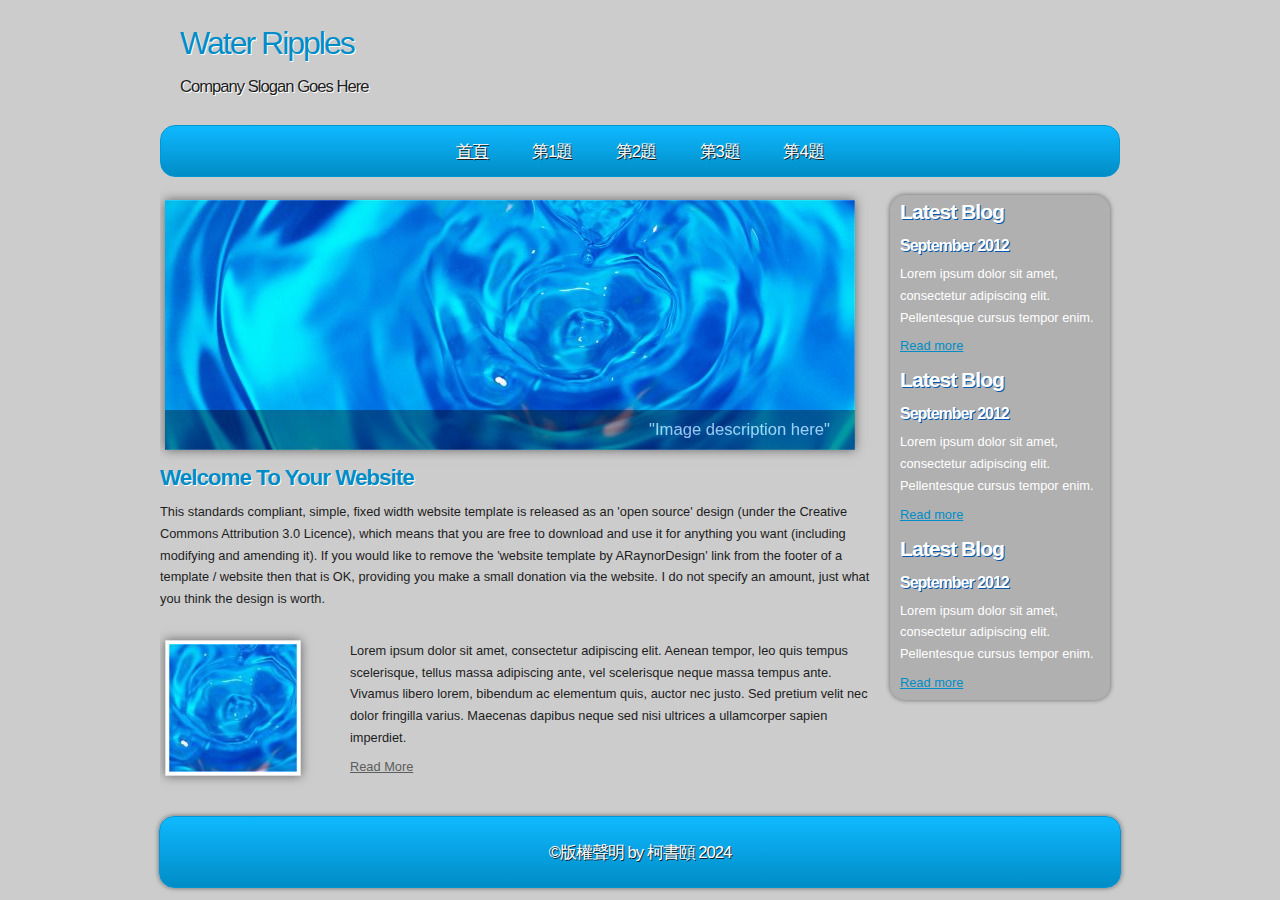
<file: index.html>
<!DOCTYPE html PUBLIC "-//W3C//DTD XHTML 1.1//EN" "http://www.w3.org/TR/xhtml11/DTD/xhtml11.dtd">
<html xmlns="http://www.w3.org/1999/xhtml" xml:lang="en">

<head>
  <title>110570022 柯書頤</title>
  <meta name="description" content="free website template" />
  <meta name="keywords" content="enter your keywords here" />
  <meta http-equiv="content-type" content="text/html; charset=utf-8" />
  <meta http-equiv="X-UA-Compatible" content="IE=9" />
  <link rel="stylesheet" type="text/css" href="css/style.css" />
  <script type="text/javascript" src="js/jquery.min.js"></script>
  <script type="text/javascript" src="js/image_slide.js"></script>
</head>

<body>
  <div id="main">	
	<div id="site_content">
      <div id="site_heading">
	    <h1>Water Ripples</h1>	
	    <h2>Company Slogan Goes Here</h2>
	  </div><!--close site_heading-->
	  <div id="header">
	    <div id="menubar">
          <ul id="menu">
            <li class="current"><a href="index.html">首頁</a></li>
            <li><a href="a1.html">第1題</a></li>
            <li><a href="a2.html">第2題</a></li>
            <li><a href="a3.html">第3題</a></li>
            <li><a href="a4.html">第4題</a></li>
          </ul>
        </div><!--close menubar-->
      </div><!--close header-->	  			  
	  <div id="content">
	    
		<div id="banner_image">
          <ul class="slideshow">
            <li class="show"><img width="690" height="250" src="images/slide1.jpg" alt="&quot;Image description here&quot;" /></li>
            <li><img width="690" height="250" src="images/slide2.jpg" alt="&quot;Image description here&quot;" /></li>
          </ul>  
	    </div><!--close banner_image-->	  
		
		<div class="content_item">		
		  <h1>Welcome To Your Website</h1>
          <p>This standards compliant, simple, fixed width website template is released as an 'open source' design (under the Creative Commons Attribution 3.0 Licence), which means that you are free to download and use it for anything you want (including modifying and amending it). If you would like to remove the 'website template by ARaynorDesign' link from the footer of a template / website then that is OK, providing you make a small donation via the website. I do not specify an amount, just what you think the design is worth.</p>
        </div><!--close content_item-->
	    <div class="content_image">
		  <a href="#"><img style=" border: 3px solid #FFF;" alt="image" src="images/city.jpg" /></a>
		</div><!--close content_image-->
		<div class="content_text">
		  <p>Lorem ipsum dolor sit amet, consectetur adipiscing elit. Aenean tempor, leo quis tempus scelerisque, tellus massa adipiscing ante, vel scelerisque neque massa tempus ante. Vivamus libero lorem, bibendum ac elementum quis, auctor nec justo. Sed pretium velit nec dolor fringilla varius. Maecenas dapibus neque sed nisi ultrices a ullamcorper sapien imperdiet.</p>
		  <a href="#">Read More</a>
		</div><!--close content_text-->  
		<br style="clear:both"/> 				
	  </div><!--close content-->	    

      <div class="sidebar_container">  		  
		<div class="sidebar">
          <div class="sidebar_item">
            <h2>Latest Blog</h2>
			<h4>September 2012</h4>
            <p>Lorem ipsum dolor sit amet, consectetur adipiscing elit. Pellentesque cursus tempor enim.</p>
		      <a href="#">Read more</a>
           </div><!--close sidebar_item--> 
         </div><!--close sidebar-->     		
	    <div class="sidebar">
          <div class="sidebar_item">
            <h2>Latest Blog</h2>
		  	<h4>September 2012</h4>
            <p>Lorem ipsum dolor sit amet, consectetur adipiscing elit. Pellentesque cursus tempor enim.</p>
		      <a href="#">Read more</a>
          </div><!--close sidebar_item--> 
        </div><!--close sidebar-->  
		<div class="sidebar">
          <div class="sidebar_item">
            <h2>Latest Blog</h2>
			<h4>September 2012</h4>
            <p>Lorem ipsum dolor sit amet, consectetur adipiscing elit. Pellentesque cursus tempor enim.</p>
		      <a href="#">Read more</a>
          </div><!--close sidebar_item--> 
        </div><!--close sidebar-->  
      </div><!--close sidebar_container-->  	  
    </div><!--close site_content-->	
    <div id="footer">  
      &copy;版權聲明 by 柯書頤 2024
    </div><!--close footer-->	
  </div><!--close main-->	
</body>
</html>
</file>
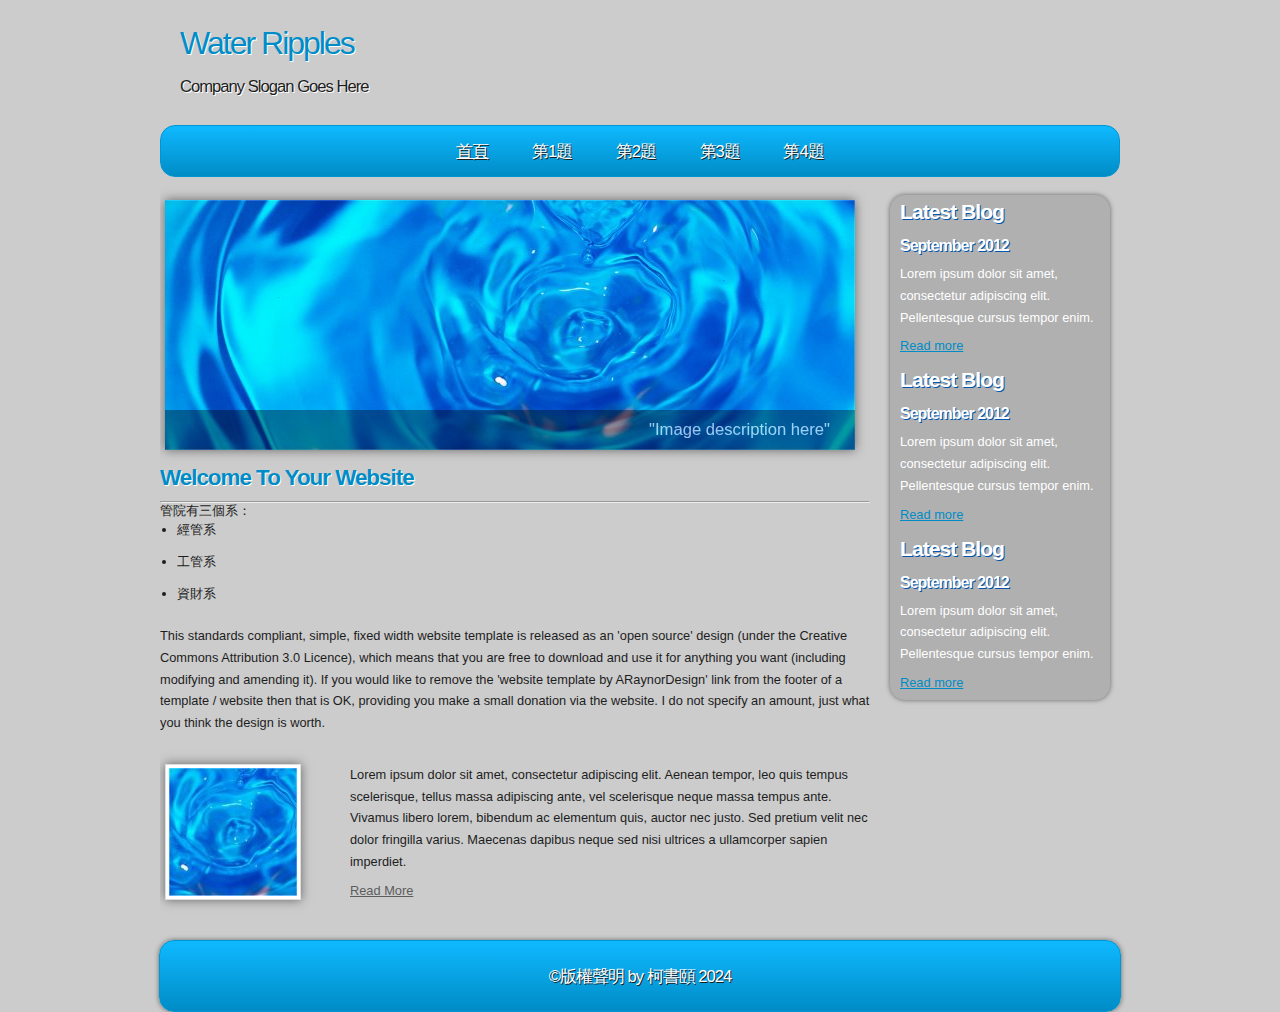
<file: a1.html>
<!DOCTYPE html PUBLIC "-//W3C//DTD XHTML 1.1//EN" "http://www.w3.org/TR/xhtml11/DTD/xhtml11.dtd">
<html xmlns="http://www.w3.org/1999/xhtml" xml:lang="en">

<head>
  <title>110570022 柯書頤</title>
  <meta name="description" content="free website template" />
  <meta name="keywords" content="enter your keywords here" />
  <meta http-equiv="content-type" content="text/html; charset=utf-8" />
  <meta http-equiv="X-UA-Compatible" content="IE=9" />
  <link rel="stylesheet" type="text/css" href="css/style.css" />
  <script type="text/javascript" src="js/jquery.min.js"></script>
  <script type="text/javascript" src="js/image_slide.js"></script>
</head>

<body>
  <div id="main">	
	<div id="site_content">
      <div id="site_heading">
	    <h1>Water Ripples</h1>	
	    <h2>Company Slogan Goes Here</h2>
	  </div><!--close site_heading-->
	  <div id="header">
	    <div id="menubar">
          <ul id="menu">
            <li class="current"><a href="index.html">首頁</a></li>
            <li><a href="a1.html">第1題</a></li>
            <li><a href="a2.html">第2題</a></li>
            <li><a href="a3.html">第3題</a></li>
            <li><a href="a4.html">第4題</a></li>
          </ul>
        </div><!--close menubar-->
      </div><!--close header-->	  			  
	  <div id="content">
	    
		<div id="banner_image">
          <ul class="slideshow">
            <li class="show"><img width="690" height="250" src="images/slide1.jpg" alt="&quot;Image description here&quot;" /></li>
            <li><img width="690" height="250" src="images/slide2.jpg" alt="&quot;Image description here&quot;" /></li>
          </ul>  
	    </div><!--close banner_image-->	  
		
		<div class="content_item">		
		  <h1>Welcome To Your Website</h1>
      <hr>
      管院有三個系：
      <ul>
        <li>經管系</li>
        <li>工管系</li>
        <li>資財系</li>
      </ul>


          <p>This standards compliant, simple, fixed width website template is released as an 'open source' design (under the Creative Commons Attribution 3.0 Licence), which means that you are free to download and use it for anything you want (including modifying and amending it). If you would like to remove the 'website template by ARaynorDesign' link from the footer of a template / website then that is OK, providing you make a small donation via the website. I do not specify an amount, just what you think the design is worth.</p>
        </div><!--close content_item-->
	    <div class="content_image">
		  <a href="#"><img style=" border: 3px solid #FFF;" alt="image" src="images/city.jpg" /></a>
		</div><!--close content_image-->
		<div class="content_text">
		  <p>Lorem ipsum dolor sit amet, consectetur adipiscing elit. Aenean tempor, leo quis tempus scelerisque, tellus massa adipiscing ante, vel scelerisque neque massa tempus ante. Vivamus libero lorem, bibendum ac elementum quis, auctor nec justo. Sed pretium velit nec dolor fringilla varius. Maecenas dapibus neque sed nisi ultrices a ullamcorper sapien imperdiet.</p>
		  <a href="#">Read More</a>
		</div><!--close content_text-->  
		<br style="clear:both"/> 				
	  </div><!--close content-->	    

      <div class="sidebar_container">  		  
		<div class="sidebar">
          <div class="sidebar_item">
            <h2>Latest Blog</h2>
			<h4>September 2012</h4>
            <p>Lorem ipsum dolor sit amet, consectetur adipiscing elit. Pellentesque cursus tempor enim.</p>
		      <a href="#">Read more</a>
           </div><!--close sidebar_item--> 
         </div><!--close sidebar-->     		
	    <div class="sidebar">
          <div class="sidebar_item">
            <h2>Latest Blog</h2>
		  	<h4>September 2012</h4>
            <p>Lorem ipsum dolor sit amet, consectetur adipiscing elit. Pellentesque cursus tempor enim.</p>
		      <a href="#">Read more</a>
          </div><!--close sidebar_item--> 
        </div><!--close sidebar-->  
		<div class="sidebar">
          <div class="sidebar_item">
            <h2>Latest Blog</h2>
			<h4>September 2012</h4>
            <p>Lorem ipsum dolor sit amet, consectetur adipiscing elit. Pellentesque cursus tempor enim.</p>
		      <a href="#">Read more</a>
          </div><!--close sidebar_item--> 
        </div><!--close sidebar-->  
      </div><!--close sidebar_container-->  	  
    </div><!--close site_content-->	
    <div id="footer">  
      &copy;版權聲明 by 柯書頤 2024
    </div><!--close footer-->	
  </div><!--close main-->	
</body>
</html>
</file>
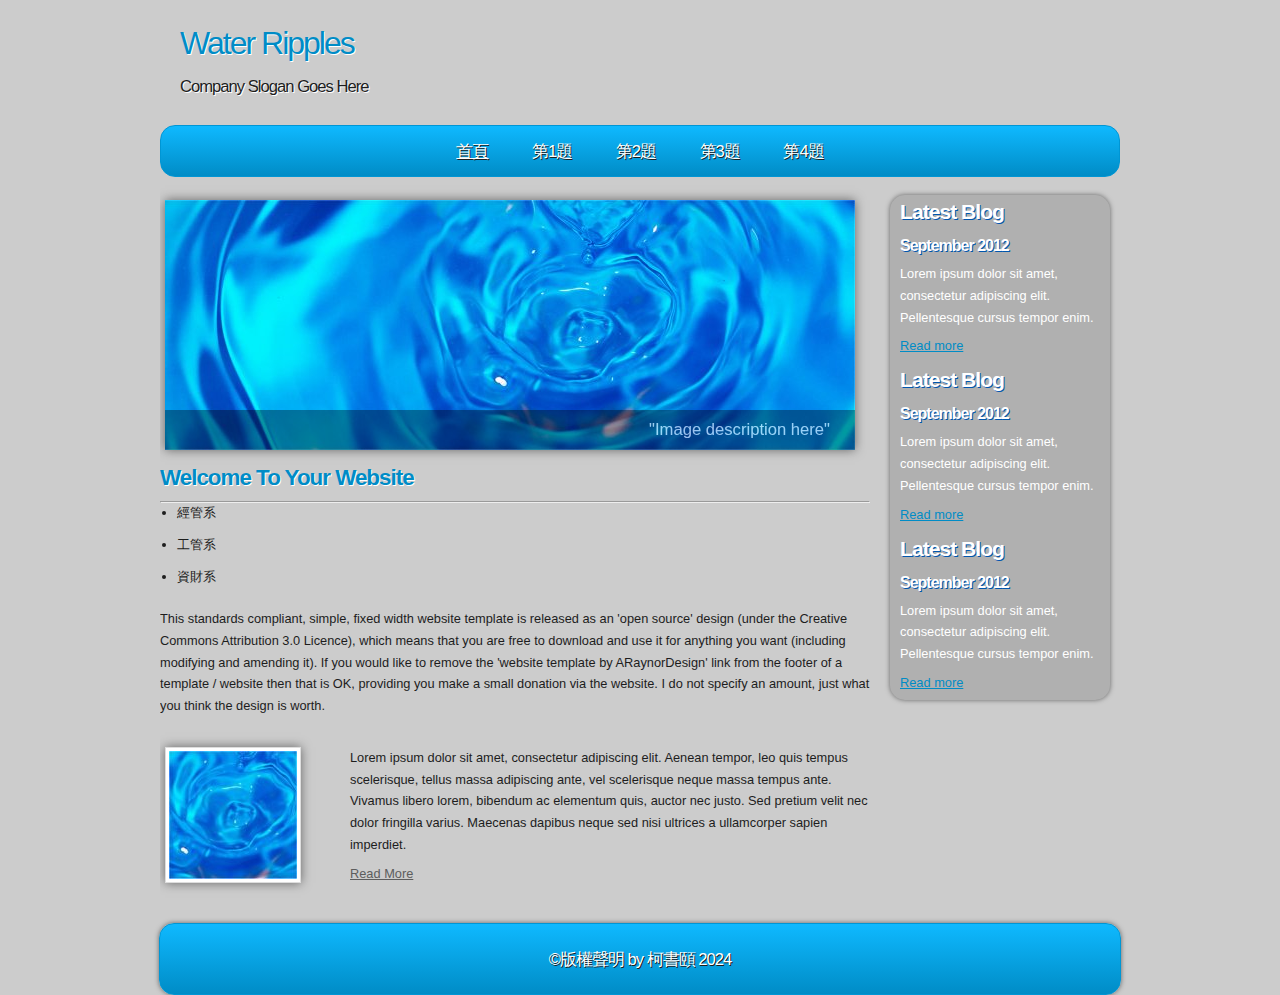
<file: a2.html>
<!DOCTYPE html PUBLIC "-//W3C//DTD XHTML 1.1//EN" "http://www.w3.org/TR/xhtml11/DTD/xhtml11.dtd">
<html xmlns="http://www.w3.org/1999/xhtml" xml:lang="en">

<head>
  <title>110570022 柯書頤</title>
  <meta name="description" content="free website template" />
  <meta name="keywords" content="enter your keywords here" />
  <meta http-equiv="content-type" content="text/html; charset=utf-8" />
  <meta http-equiv="X-UA-Compatible" content="IE=9" />
  <link rel="stylesheet" type="text/css" href="css/style.css" />
  <link href="https://acupun.site/lecture/html5_CSS_javascript/3-css1.css" rel="stylesheet">
  <script type="text/javascript" src="js/jquery.min.js"></script>
  <script type="text/javascript" src="js/image_slide.js"></script>



</head>

<body>
  <div id="main">	
	<div id="site_content">
      <div id="site_heading">
	    <h1>Water Ripples</h1>	
	    <h2>Company Slogan Goes Here</h2>
	  </div><!--close site_heading-->
	  <div id="header">
	    <div id="menubar">
          <ul id="menu">
            <li class="current"><a href="index.html">首頁</a></li>
            <li><a href="a1.html">第1題</a></li>
            <li><a href="a2.html">第2題</a></li>
            <li><a href="a3.html">第3題</a></li>
            <li><a href="a4.html">第4題</a></li>
          </ul>
        </div><!--close menubar-->
      </div><!--close header-->	  			  
	  <div id="content">
	    
		<div id="banner_image">
          <ul class="slideshow">
            <li class="show"><img width="690" height="250" src="images/slide1.jpg" alt="&quot;Image description here&quot;" /></li>
            <li><img width="690" height="250" src="images/slide2.jpg" alt="&quot;Image description here&quot;" /></li>
          </ul>  
	    </div><!--close banner_image-->	  
		
		<div class="content_item">		
		  <h1>Welcome To Your Website</h1>
      <hr>
      <ul>
        <li class="red">經管系</li>
        <li class="red center">工管系</li>
        <li class="red">資財系</li>
      </ul>


          <p>This standards compliant, simple, fixed width website template is released as an 'open source' design (under the Creative Commons Attribution 3.0 Licence), which means that you are free to download and use it for anything you want (including modifying and amending it). If you would like to remove the 'website template by ARaynorDesign' link from the footer of a template / website then that is OK, providing you make a small donation via the website. I do not specify an amount, just what you think the design is worth.</p>
        </div><!--close content_item-->
	    <div class="content_image">
		  <a href="#"><img style=" border: 3px solid #FFF;" alt="image" src="images/city.jpg" /></a>
		</div><!--close content_image-->
		<div class="content_text">
		  <p>Lorem ipsum dolor sit amet, consectetur adipiscing elit. Aenean tempor, leo quis tempus scelerisque, tellus massa adipiscing ante, vel scelerisque neque massa tempus ante. Vivamus libero lorem, bibendum ac elementum quis, auctor nec justo. Sed pretium velit nec dolor fringilla varius. Maecenas dapibus neque sed nisi ultrices a ullamcorper sapien imperdiet.</p>
		  <a href="#">Read More</a>
		</div><!--close content_text-->  
		<br style="clear:both"/> 				
	  </div><!--close content-->	    

      <div class="sidebar_container">  		  
		<div class="sidebar">
          <div class="sidebar_item">
            <h2>Latest Blog</h2>
			<h4>September 2012</h4>
            <p>Lorem ipsum dolor sit amet, consectetur adipiscing elit. Pellentesque cursus tempor enim.</p>
		      <a href="#">Read more</a>
           </div><!--close sidebar_item--> 
         </div><!--close sidebar-->     		
	    <div class="sidebar">
          <div class="sidebar_item">
            <h2>Latest Blog</h2>
		  	<h4>September 2012</h4>
            <p>Lorem ipsum dolor sit amet, consectetur adipiscing elit. Pellentesque cursus tempor enim.</p>
		      <a href="#">Read more</a>
          </div><!--close sidebar_item--> 
        </div><!--close sidebar-->  
		<div class="sidebar">
          <div class="sidebar_item">
            <h2>Latest Blog</h2>
			<h4>September 2012</h4>
            <p>Lorem ipsum dolor sit amet, consectetur adipiscing elit. Pellentesque cursus tempor enim.</p>
		      <a href="#">Read more</a>
          </div><!--close sidebar_item--> 
        </div><!--close sidebar-->  
      </div><!--close sidebar_container-->  	  
    </div><!--close site_content-->	
    <div id="footer">  
      &copy;版權聲明 by 柯書頤 2024
    </div><!--close footer-->	
  </div><!--close main-->	
</body>
</html>
</file>
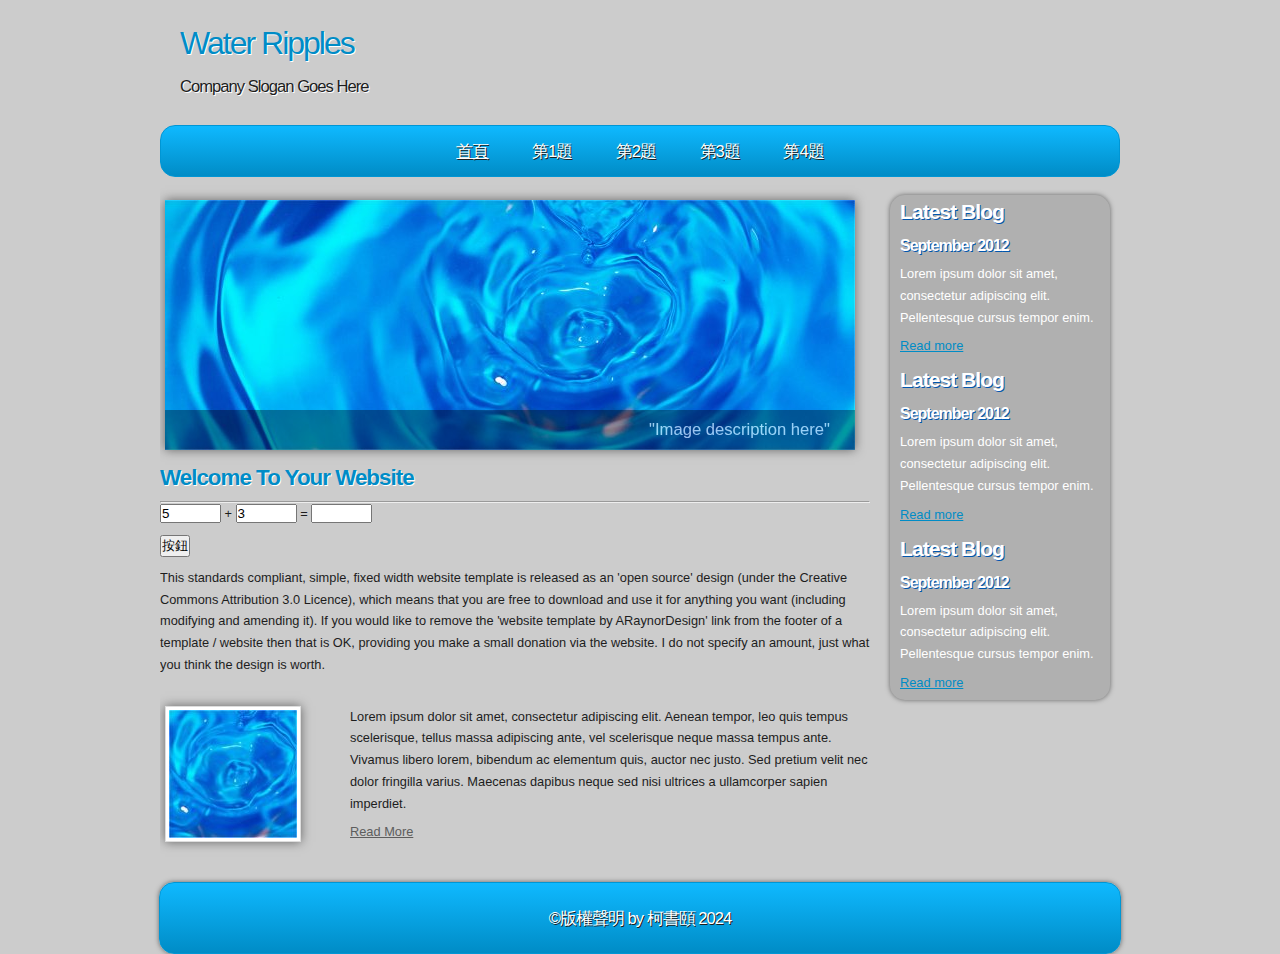
<file: a3.html>
<!DOCTYPE html PUBLIC "-//W3C//DTD XHTML 1.1//EN" "http://www.w3.org/TR/xhtml11/DTD/xhtml11.dtd">
<html xmlns="http://www.w3.org/1999/xhtml" xml:lang="en">

<head>
  <title>110570022 柯書頤</title>
  <meta name="description" content="free website template" />
  <meta name="keywords" content="enter your keywords here" />
  <meta http-equiv="content-type" content="text/html; charset=utf-8" />
  <meta http-equiv="X-UA-Compatible" content="IE=9" />
  <link rel="stylesheet" type="text/css" href="css/style.css" />
  <link href="https://acupun.site/lecture/html5_CSS_javascript/3-css1.css" rel="stylesheet">
  <script type="text/javascript" src="js/jquery.min.js"></script>
  <script type="text/javascript" src="js/image_slide.js"></script>

<script>
  function show()
  {
    //alert(t1.value)
    //alert(document.getElementById("t1").value)
    a1=parseInt(t1.value) + parseInt(t2.value)
    t3.value=a1
  }
</script>


</head>

<body>
  <div id="main">	
	<div id="site_content">
      <div id="site_heading">
	    <h1>Water Ripples</h1>	
	    <h2>Company Slogan Goes Here</h2>
	  </div><!--close site_heading-->
	  <div id="header">
	    <div id="menubar">
          <ul id="menu">
            <li class="current"><a href="index.html">首頁</a></li>
            <li><a href="a1.html">第1題</a></li>
            <li><a href="a2.html">第2題</a></li>
            <li><a href="a3.html">第3題</a></li>
            <li><a href="a4.html">第4題</a></li>
          </ul>
        </div><!--close menubar-->
      </div><!--close header-->	  			  
	  <div id="content">
	    
		<div id="banner_image">
          <ul class="slideshow">
            <li class="show"><img width="690" height="250" src="images/slide1.jpg" alt="&quot;Image description here&quot;" /></li>
            <li><img width="690" height="250" src="images/slide2.jpg" alt="&quot;Image description here&quot;" /></li>
          </ul>  
	    </div><!--close banner_image-->	  
		
		<div class="content_item">		
		  <h1>Welcome To Your Website</h1>
      <hr>
      <p class="red">
      <input id="t1" size="5" class="red center" type="text" value="5">
      +
      <input id="t2" size="5" class="red center" type="text" value="3">
      =
      <input id="t3" size="5" class="red center" type="text">
      </p>

      <p>
        <input onclick="show()" class="red" type="button" value="按鈕">
      </p>

          <p>This standards compliant, simple, fixed width website template is released as an 'open source' design (under the Creative Commons Attribution 3.0 Licence), which means that you are free to download and use it for anything you want (including modifying and amending it). If you would like to remove the 'website template by ARaynorDesign' link from the footer of a template / website then that is OK, providing you make a small donation via the website. I do not specify an amount, just what you think the design is worth.</p>
        </div><!--close content_item-->
	    <div class="content_image">
		  <a href="#"><img style=" border: 3px solid #FFF;" alt="image" src="images/city.jpg" /></a>
		</div><!--close content_image-->
		<div class="content_text">
		  <p>Lorem ipsum dolor sit amet, consectetur adipiscing elit. Aenean tempor, leo quis tempus scelerisque, tellus massa adipiscing ante, vel scelerisque neque massa tempus ante. Vivamus libero lorem, bibendum ac elementum quis, auctor nec justo. Sed pretium velit nec dolor fringilla varius. Maecenas dapibus neque sed nisi ultrices a ullamcorper sapien imperdiet.</p>
		  <a href="#">Read More</a>
		</div><!--close content_text-->  
		<br style="clear:both"/> 				
	  </div><!--close content-->	    

      <div class="sidebar_container">  		  
		<div class="sidebar">
          <div class="sidebar_item">
            <h2>Latest Blog</h2>
			<h4>September 2012</h4>
            <p>Lorem ipsum dolor sit amet, consectetur adipiscing elit. Pellentesque cursus tempor enim.</p>
		      <a href="#">Read more</a>
           </div><!--close sidebar_item--> 
         </div><!--close sidebar-->     		
	    <div class="sidebar">
          <div class="sidebar_item">
            <h2>Latest Blog</h2>
		  	<h4>September 2012</h4>
            <p>Lorem ipsum dolor sit amet, consectetur adipiscing elit. Pellentesque cursus tempor enim.</p>
		      <a href="#">Read more</a>
          </div><!--close sidebar_item--> 
        </div><!--close sidebar-->  
		<div class="sidebar">
          <div class="sidebar_item">
            <h2>Latest Blog</h2>
			<h4>September 2012</h4>
            <p>Lorem ipsum dolor sit amet, consectetur adipiscing elit. Pellentesque cursus tempor enim.</p>
		      <a href="#">Read more</a>
          </div><!--close sidebar_item--> 
        </div><!--close sidebar-->  
      </div><!--close sidebar_container-->  	  
    </div><!--close site_content-->	
    <div id="footer">  
      &copy;版權聲明 by 柯書頤 2024
    </div><!--close footer-->	
  </div><!--close main-->	
</body>
</html>
</file>
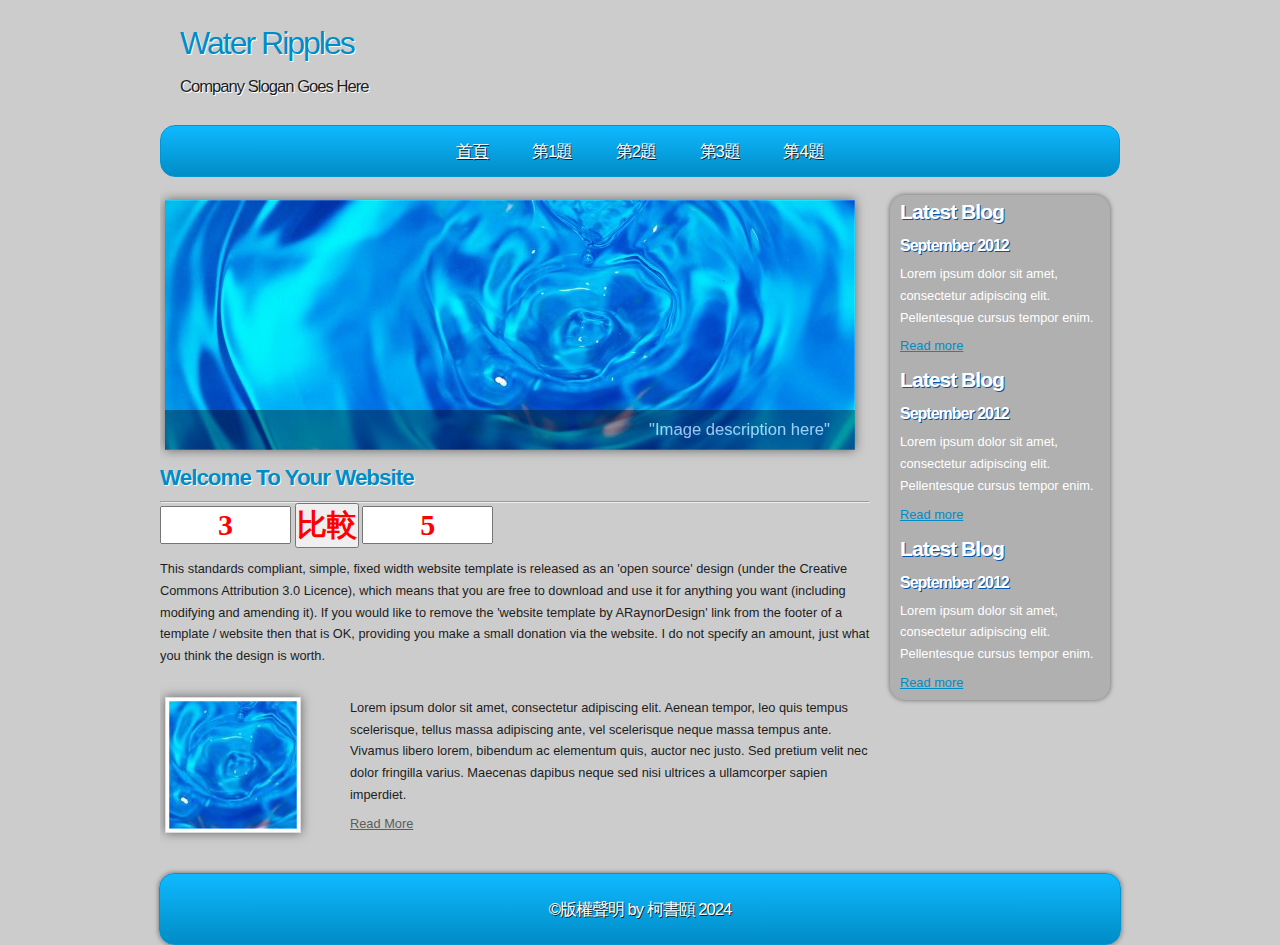
<file: a4.html>
<!DOCTYPE html PUBLIC "-//W3C//DTD XHTML 1.1//EN" "http://www.w3.org/TR/xhtml11/DTD/xhtml11.dtd">
<html xmlns="http://www.w3.org/1999/xhtml" xml:lang="en">

<head>
  <title>110570022 柯書頤</title>
  <meta name="description" content="free website template" />
  <meta name="keywords" content="enter your keywords here" />
  <meta http-equiv="content-type" content="text/html; charset=utf-8" />
  <meta http-equiv="X-UA-Compatible" content="IE=9" />
  <link rel="stylesheet" type="text/css" href="css/style.css" />
  <link rel="stylesheet" type="text/css" href="css/style2.css" />
  <script type="text/javascript" src="js/jquery.min.js"></script>
  <script type="text/javascript" src="js/image_slide.js"></script>

<script>
  function show()
  {
    a1=parseFloat(t1.value)
    a2=parseFloat(t2.value)
    if (a1>a2)
    {
      b1.value="大於"
    }
    else if(a1<a2)
    {
      b1.value="小於"
    }
    else if(a1==a2)
    {
      b1.value="等於"
    }
  }
</script>

</head>

<body>
  <div id="main">	
	<div id="site_content">
      <div id="site_heading">
	    <h1>Water Ripples</h1>	
	    <h2>Company Slogan Goes Here</h2>
	  </div><!--close site_heading-->
	  <div id="header">
	    <div id="menubar">
          <ul id="menu">
            <li class="current"><a href="index.html">首頁</a></li>
            <li><a href="a1.html">第1題</a></li>
            <li><a href="a2.html">第2題</a></li>
            <li><a href="a3">第3題</a></li>
            <li><a href="a4">第4題</a></li>
          </ul>
        </div><!--close menubar-->
      </div><!--close header-->	  			  
	  <div id="content">
	    
		<div id="banner_image">
          <ul class="slideshow">
            <li class="show"><img width="690" height="250" src="images/slide1.jpg" alt="&quot;Image description here&quot;" /></li>
            <li><img width="690" height="250" src="images/slide2.jpg" alt="&quot;Image description here&quot;" /></li>
          </ul>  
	    </div><!--close banner_image-->	  
		
		<div class="content_item">		
		  <h1>Welcome To Your Website</h1>
      <hr>
      <p>
        <input id="t1" class="red center" type="text" value="3" size="5">
        <input id="b1" onclick="show()" class="red center" type="button" value="比較">
        <input id="t2" class="red center" type="text" value="5" size="5">
      </p>


          <p>This standards compliant, simple, fixed width website template is released as an 'open source' design (under the Creative Commons Attribution 3.0 Licence), which means that you are free to download and use it for anything you want (including modifying and amending it). If you would like to remove the 'website template by ARaynorDesign' link from the footer of a template / website then that is OK, providing you make a small donation via the website. I do not specify an amount, just what you think the design is worth.</p>
        </div><!--close content_item-->
	    <div class="content_image">
		  <a href="#"><img style=" border: 3px solid #FFF;" alt="image" src="images/city.jpg" /></a>
		</div><!--close content_image-->
		<div class="content_text">
		  <p>Lorem ipsum dolor sit amet, consectetur adipiscing elit. Aenean tempor, leo quis tempus scelerisque, tellus massa adipiscing ante, vel scelerisque neque massa tempus ante. Vivamus libero lorem, bibendum ac elementum quis, auctor nec justo. Sed pretium velit nec dolor fringilla varius. Maecenas dapibus neque sed nisi ultrices a ullamcorper sapien imperdiet.</p>
		  <a href="#">Read More</a>
		</div><!--close content_text-->  
		<br style="clear:both"/> 				
	  </div><!--close content-->	    

      <div class="sidebar_container">  		  
		<div class="sidebar">
          <div class="sidebar_item">
            <h2>Latest Blog</h2>
			<h4>September 2012</h4>
            <p>Lorem ipsum dolor sit amet, consectetur adipiscing elit. Pellentesque cursus tempor enim.</p>
		      <a href="#">Read more</a>
           </div><!--close sidebar_item--> 
         </div><!--close sidebar-->     		
	    <div class="sidebar">
          <div class="sidebar_item">
            <h2>Latest Blog</h2>
		  	<h4>September 2012</h4>
            <p>Lorem ipsum dolor sit amet, consectetur adipiscing elit. Pellentesque cursus tempor enim.</p>
		      <a href="#">Read more</a>
          </div><!--close sidebar_item--> 
        </div><!--close sidebar-->  
		<div class="sidebar">
          <div class="sidebar_item">
            <h2>Latest Blog</h2>
			<h4>September 2012</h4>
            <p>Lorem ipsum dolor sit amet, consectetur adipiscing elit. Pellentesque cursus tempor enim.</p>
		      <a href="#">Read more</a>
          </div><!--close sidebar_item--> 
        </div><!--close sidebar-->  
      </div><!--close sidebar_container-->  	  
    </div><!--close site_content-->	
    <div id="footer">  
      &copy;版權聲明 by 柯書頤 2024
    </div><!--close footer-->	
  </div><!--close main-->	
</body>
</html>
</file>
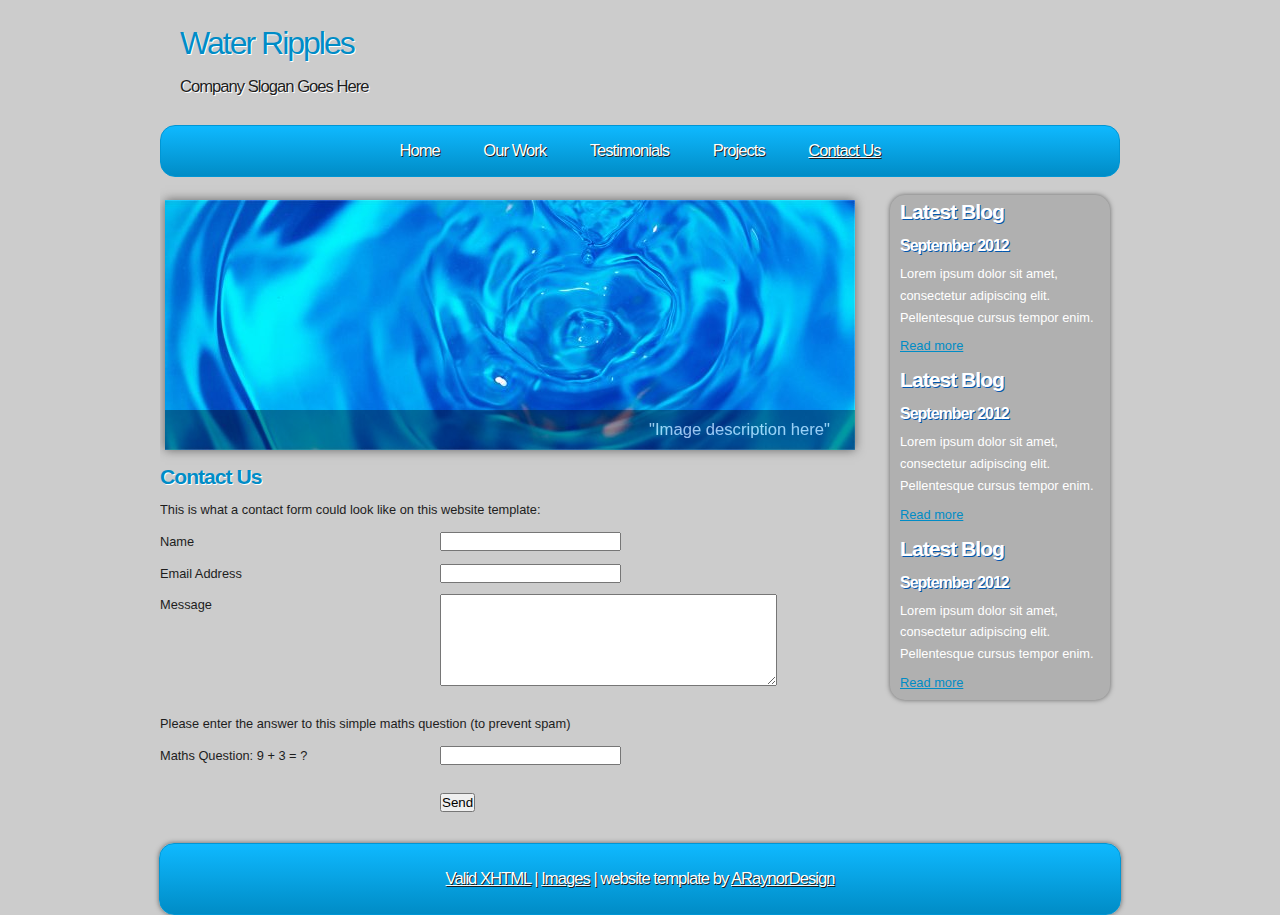
<file: contact.html>
<!DOCTYPE html PUBLIC "-//W3C//DTD XHTML 1.1//EN" "http://www.w3.org/TR/xhtml11/DTD/xhtml11.dtd">
<html xmlns="http://www.w3.org/1999/xhtml" xml:lang="en">

<head>
  <title>ARaynorDesign Template</title>
  <meta name="description" content="free website template" />
  <meta name="keywords" content="enter your keywords here" />
  <meta http-equiv="content-type" content="text/html; charset=utf-8" />
  <meta http-equiv="X-UA-Compatible" content="IE=9" />
  <link rel="stylesheet" type="text/css" href="css/style.css" />
  <script type="text/javascript" src="js/jquery.min.js"></script>
  <script type="text/javascript" src="js/image_slide.js"></script>
</head>

<body>
  <div id="main">	
	<div id="site_content">
      <div id="site_heading">
	    <h1>Water Ripples</h1>	
	    <h2>Company Slogan Goes Here</h2>
	  </div><!--close site_heading-->
	  <div id="header">
	    <div id="menubar">
          <ul id="menu">
            <li><a href="index.html">Home</a></li>
            <li><a href="ourwork.html">Our Work</a></li>
            <li><a href="testimonials.html">Testimonials</a></li>
            <li><a href="projects.html">Projects</a></li>
            <li class="current"><a href="contact.html">Contact Us</a></li>
          </ul>
        </div><!--close menubar-->
      </div><!--close header-->	  			  
	  <div id="content">
	    
		<div id="banner_image">
          <ul class="slideshow">
            <li class="show"><img width="690" height="250" src="images/slide1.jpg" alt="&quot;Image description here&quot;" /></li>
            <li><img width="690" height="250" src="images/slide2.jpg" alt="&quot;Image description here&quot;" /></li>
          </ul>  
	    </div><!--close banner_image-->	  
		<div class="content_item">
          <h2>Contact Us</h2>
          <p>This is what a contact form could look like on this website template:</p>
          <div style="width:170px; float:left;"><p>Name</p></div>
	      <div style="width:430px; float:right;"><p><input class="contact" type="text" name="your_name" value="" /></p></div>
          <div style="width:170px; float:left;"><p>Email Address</p></div>
		  <div style="width:430px; float:right;"><p><input class="contact" type="text" name="your_email" value="" /></p></div>
          <div style="width:170px; float:left;"><p>Message</p></div>
	      <div style="width:430px; float:right;"><p><textarea class="contact textarea" rows="6" cols="40" name="your_message"></textarea></p></div>
          <br style="clear:both;" />
          <p style="padding: 10px 0 10px 0;">Please enter the answer to this simple maths question (to prevent spam)</p>
          <div style="width:170px; float:left;"><p>Maths Question: 9 + 3 = ?</p></div>
	      <div style="width:430px; float:right;"><p><input type="text" name="user_answer" class="contact" /><input type="hidden" name="answer" value="4d76fe9775" /></p></div>
          <div style="width:430px; float:right;"><p style="padding-top: 15px"><input class="submit" type="submit" name="contact_submitted" value="Send" /></p></div>
        </div><!--close content_item-->
	  </div><!--close content-->

      <div class="sidebar_container">  		  
		<div class="sidebar">
          <div class="sidebar_item">
            <h2>Latest Blog</h2>
			<h4>September 2012</h4>
            <p>Lorem ipsum dolor sit amet, consectetur adipiscing elit. Pellentesque cursus tempor enim.</p>
		      <a href="#">Read more</a>
           </div><!--close sidebar_item--> 
         </div><!--close sidebar-->     		
	    <div class="sidebar">
          <div class="sidebar_item">
            <h2>Latest Blog</h2>
		  	<h4>September 2012</h4>
            <p>Lorem ipsum dolor sit amet, consectetur adipiscing elit. Pellentesque cursus tempor enim.</p>
		      <a href="#">Read more</a>
          </div><!--close sidebar_item--> 
        </div><!--close sidebar-->  
		<div class="sidebar">
          <div class="sidebar_item">
            <h2>Latest Blog</h2>
			<h4>September 2012</h4>
            <p>Lorem ipsum dolor sit amet, consectetur adipiscing elit. Pellentesque cursus tempor enim.</p>
		      <a href="#">Read more</a>
          </div><!--close sidebar_item--> 
        </div><!--close sidebar-->  
      </div><!--close sidebar_container-->	  
    </div><!--close site_content-->	
    <div id="footer">  
      <a href="http://validator.w3.org/check?uri=referer">Valid XHTML</a> | <a href="http://fotogrph.com/">Images</a> | website template by <a href="http://www.araynordesign.co.uk">ARaynorDesign</a>
    </div><!--close footer-->	
  </div><!--close main-->	
</body>
</html>
</file>
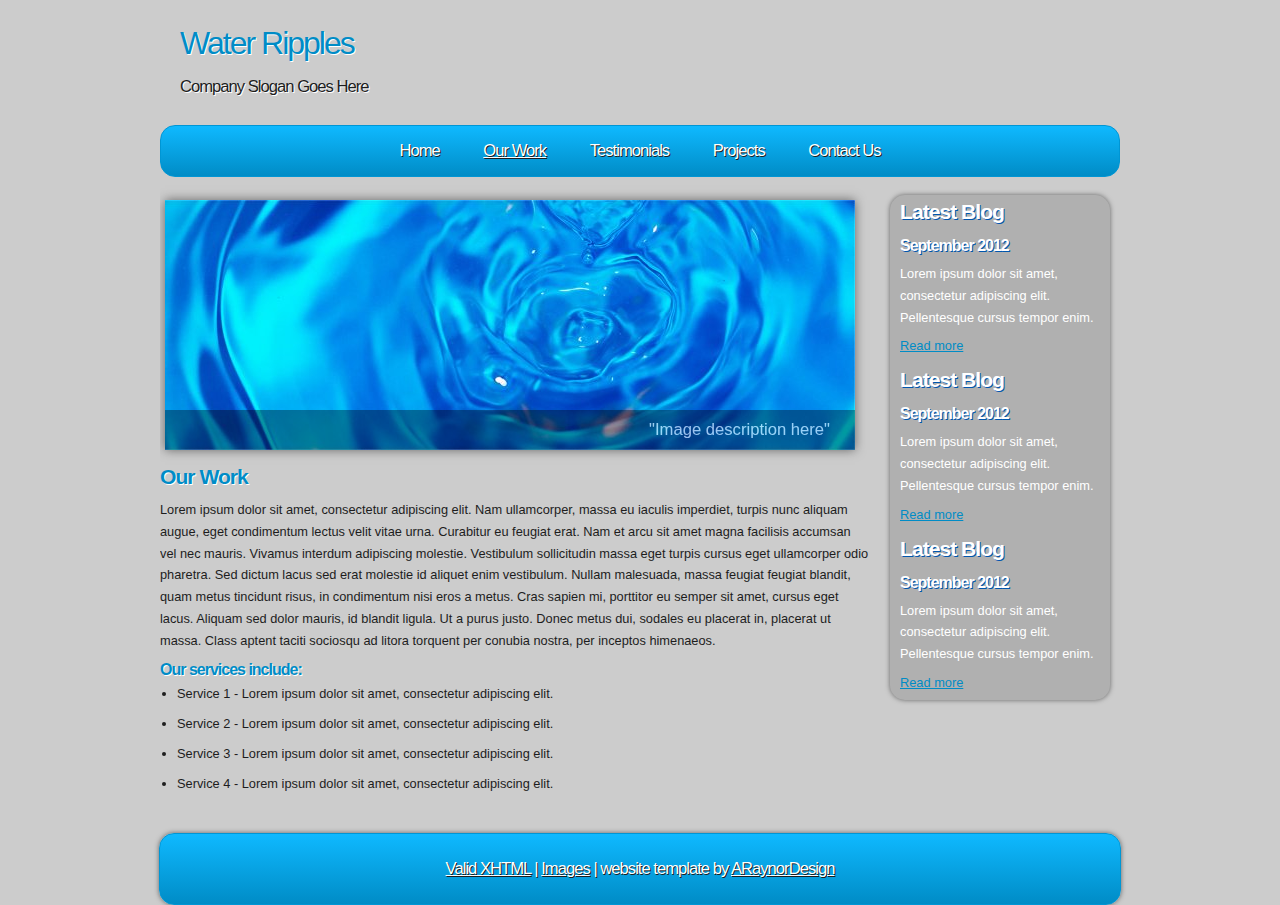
<file: ourwork.html>
<!DOCTYPE html PUBLIC "-//W3C//DTD XHTML 1.1//EN" "http://www.w3.org/TR/xhtml11/DTD/xhtml11.dtd">
<html xmlns="http://www.w3.org/1999/xhtml" xml:lang="en">

<head>
  <title>ARaynorDesign Template</title>
  <meta name="description" content="free website template" />
  <meta name="keywords" content="enter your keywords here" />
  <meta http-equiv="content-type" content="text/html; charset=utf-8" />
  <meta http-equiv="X-UA-Compatible" content="IE=9" />
  <link rel="stylesheet" type="text/css" href="css/style.css" />
  <script type="text/javascript" src="js/jquery.min.js"></script>
  <script type="text/javascript" src="js/image_slide.js"></script>
</head>

<body>
  <div id="main">	
	<div id="site_content">
      <div id="site_heading">
	    <h1>Water Ripples</h1>	
	    <h2>Company Slogan Goes Here</h2>
	  </div><!--close site_heading-->
	  <div id="header">
	    <div id="menubar">
          <ul id="menu">
            <li><a href="index.html">Home</a></li>
            <li class="current"><a href="ourwork.html">Our Work</a></li>
            <li><a href="testimonials.html">Testimonials</a></li>
            <li><a href="projects.html">Projects</a></li>
            <li><a href="contact.html">Contact Us</a></li>
          </ul>
        </div><!--close menubar-->
      </div><!--close header-->	  			  
	  <div id="content">
	    
		<div id="banner_image">
          <ul class="slideshow">
            <li class="show"><img width="690" height="250" src="images/slide1.jpg" alt="&quot;Image description here&quot;" /></li>
            <li><img width="690" height="250" src="images/slide2.jpg" alt="&quot;Image description here&quot;" /></li>
          </ul>  
	    </div><!--close banner_image-->			  
	    
		<div class="content_item">
          <h2>Our Work</h2>
	      <p>Lorem ipsum dolor sit amet, consectetur adipiscing elit. Nam ullamcorper, massa eu iaculis imperdiet, turpis nunc aliquam augue, eget condimentum lectus velit vitae urna. Curabitur eu feugiat erat. Nam et arcu sit amet magna facilisis accumsan vel nec mauris. Vivamus interdum adipiscing molestie. Vestibulum sollicitudin massa eget turpis cursus eget ullamcorper odio pharetra. Sed dictum lacus sed erat molestie id aliquet enim vestibulum. Nullam malesuada, massa feugiat feugiat blandit, quam metus tincidunt risus, in condimentum nisi eros a metus. Cras sapien mi, porttitor eu semper sit amet, cursus eget lacus. Aliquam sed dolor mauris, id blandit ligula. Ut a purus justo. Donec metus dui, sodales eu placerat in, placerat ut massa. Class aptent taciti sociosqu ad litora torquent per conubia nostra, per inceptos himenaeos.</p>
          <h3>Our services include:</h3>
    	    <ul>
   			  <li>Service 1 - Lorem ipsum dolor sit amet, consectetur adipiscing elit.</li>
    	      <li>Service 2 - Lorem ipsum dolor sit amet, consectetur adipiscing elit.</li>
   			  <li>Service 3 - Lorem ipsum dolor sit amet, consectetur adipiscing elit.</li>
   			  <li>Service 4 - Lorem ipsum dolor sit amet, consectetur adipiscing elit.</li>
		    </ul>
        </div><!--close content_item-->
	  </div><!--close content-->	

      <div class="sidebar_container">  		  
		<div class="sidebar">
          <div class="sidebar_item">
            <h2>Latest Blog</h2>
			<h4>September 2012</h4>
            <p>Lorem ipsum dolor sit amet, consectetur adipiscing elit. Pellentesque cursus tempor enim.</p>
		      <a href="#">Read more</a>
           </div><!--close sidebar_item--> 
         </div><!--close sidebar-->     		
	    <div class="sidebar">
          <div class="sidebar_item">
            <h2>Latest Blog</h2>
		  	<h4>September 2012</h4>
            <p>Lorem ipsum dolor sit amet, consectetur adipiscing elit. Pellentesque cursus tempor enim.</p>
		      <a href="#">Read more</a>
          </div><!--close sidebar_item--> 
        </div><!--close sidebar-->  
		<div class="sidebar">
          <div class="sidebar_item">
            <h2>Latest Blog</h2>
			<h4>September 2012</h4>
            <p>Lorem ipsum dolor sit amet, consectetur adipiscing elit. Pellentesque cursus tempor enim.</p>
		      <a href="#">Read more</a>
          </div><!--close sidebar_item--> 
        </div><!--close sidebar-->  
      </div><!--close sidebar_container-->		  
	</div><!--close site_content-->	
	<div id="footer">  
      <a href="http://validator.w3.org/check?uri=referer">Valid XHTML</a> | <a href="http://fotogrph.com/">Images</a> | website template by <a href="http://www.araynordesign.co.uk">ARaynorDesign</a>
    </div><!--close footer-->		
  </div><!--close main-->	
</body>
</html>
</file>
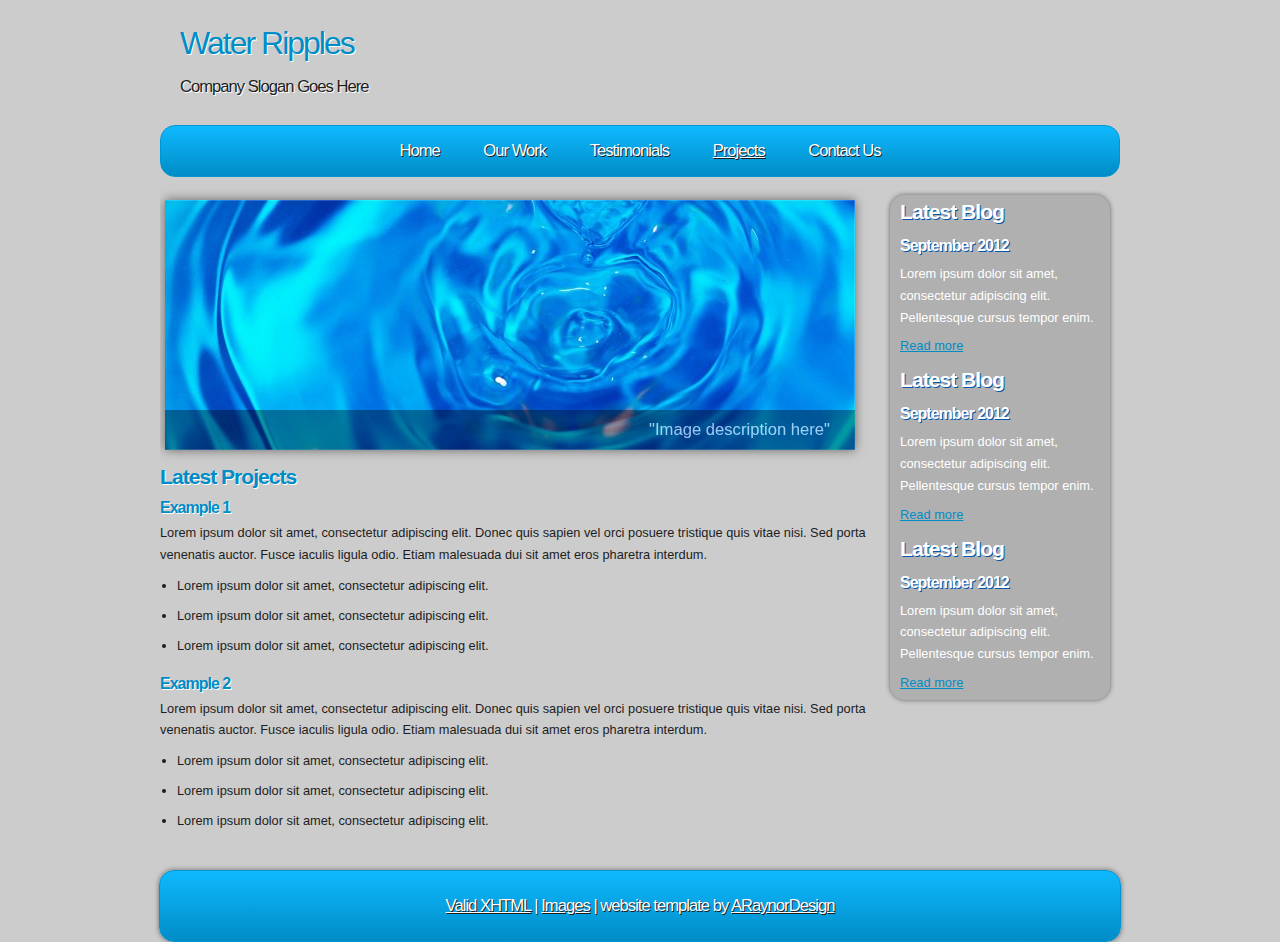
<file: projects.html>
<!DOCTYPE html PUBLIC "-//W3C//DTD XHTML 1.1//EN" "http://www.w3.org/TR/xhtml11/DTD/xhtml11.dtd">
<html xmlns="http://www.w3.org/1999/xhtml" xml:lang="en">

<head>
  <title>ARaynorDesign Template</title>
  <meta name="description" content="free website template" />
  <meta name="keywords" content="enter your keywords here" />
  <meta http-equiv="content-type" content="text/html; charset=utf-8" />
  <meta http-equiv="X-UA-Compatible" content="IE=9" />
  <link rel="stylesheet" type="text/css" href="css/style.css" />
  <script type="text/javascript" src="js/jquery.min.js"></script>
  <script type="text/javascript" src="js/image_slide.js"></script>
</head>

<body>
  <div id="main">	
	<div id="site_content">
      <div id="site_heading">
	    <h1>Water Ripples</h1>	
	    <h2>Company Slogan Goes Here</h2>
	  </div><!--close site_heading-->
	  <div id="header">
	    <div id="menubar">
          <ul id="menu">
            <li><a href="index.html">Home</a></li>
            <li><a href="ourwork.html">Our Work</a></li>
            <li><a href="testimonials.html">Testimonials</a></li>
            <li class="current"><a href="projects.html">Projects</a></li>
            <li><a href="contact.html">Contact Us</a></li>
          </ul>
        </div><!--close menubar-->
      </div><!--close header-->	  			  
	  <div id="content">
	    
		<div id="banner_image">
          <ul class="slideshow">
            <li class="show"><img width="690" height="250" src="images/slide1.jpg" alt="&quot;Image description here&quot;" /></li>
            <li><img width="690" height="250" src="images/slide2.jpg" alt="&quot;Image description here&quot;" /></li>
          </ul>  
	    </div><!--close banner_image-->	  
		
		<div class="content_item">
          <h2>Latest Projects</h2>
		  <h3>Example 1</h3>
		  <p>Lorem ipsum dolor sit amet, consectetur adipiscing elit. Donec quis sapien vel orci posuere tristique quis vitae nisi. Sed porta venenatis auctor. Fusce iaculis ligula odio. Etiam malesuada dui sit amet eros pharetra interdum.</p>
            <ul>
              <li>Lorem ipsum dolor sit amet, consectetur adipiscing elit.</li>
              <li>Lorem ipsum dolor sit amet, consectetur adipiscing elit.</li>
              <li>Lorem ipsum dolor sit amet, consectetur adipiscing elit.</li>
            </ul>
		    <h3>Example 2</h3>
		    <p>Lorem ipsum dolor sit amet, consectetur adipiscing elit. Donec quis sapien vel orci posuere tristique quis vitae nisi. Sed porta venenatis auctor. Fusce iaculis ligula odio. Etiam malesuada dui sit amet eros pharetra interdum.</p>
            <ul>
              <li>Lorem ipsum dolor sit amet, consectetur adipiscing elit.</li>
              <li>Lorem ipsum dolor sit amet, consectetur adipiscing elit.</li>
              <li>Lorem ipsum dolor sit amet, consectetur adipiscing elit.</li>
            </ul>
		</div><!--close content_item-->
      </div><!--close content-->	
		
      <div class="sidebar_container">  		  
		<div class="sidebar">
          <div class="sidebar_item">
            <h2>Latest Blog</h2>
			<h4>September 2012</h4>
            <p>Lorem ipsum dolor sit amet, consectetur adipiscing elit. Pellentesque cursus tempor enim.</p>
		      <a href="#">Read more</a>
           </div><!--close sidebar_item--> 
         </div><!--close sidebar-->     		
	    <div class="sidebar">
          <div class="sidebar_item">
            <h2>Latest Blog</h2>
		  	<h4>September 2012</h4>
            <p>Lorem ipsum dolor sit amet, consectetur adipiscing elit. Pellentesque cursus tempor enim.</p>
		      <a href="#">Read more</a>
          </div><!--close sidebar_item--> 
        </div><!--close sidebar-->  
		<div class="sidebar">
          <div class="sidebar_item">
            <h2>Latest Blog</h2>
			<h4>September 2012</h4>
            <p>Lorem ipsum dolor sit amet, consectetur adipiscing elit. Pellentesque cursus tempor enim.</p>
		      <a href="#">Read more</a>
          </div><!--close sidebar_item--> 
        </div><!--close sidebar-->  
      </div><!--close sidebar_container--> 				
    </div><!--close site_content-->	
    <div id="footer">  
      <a href="http://validator.w3.org/check?uri=referer">Valid XHTML</a> | <a href="http://fotogrph.com/">Images</a> | website template by <a href="http://www.araynordesign.co.uk">ARaynorDesign</a>
    </div><!--close footer-->		
  </div><!--close main-->	
</body>
</html>
</file>
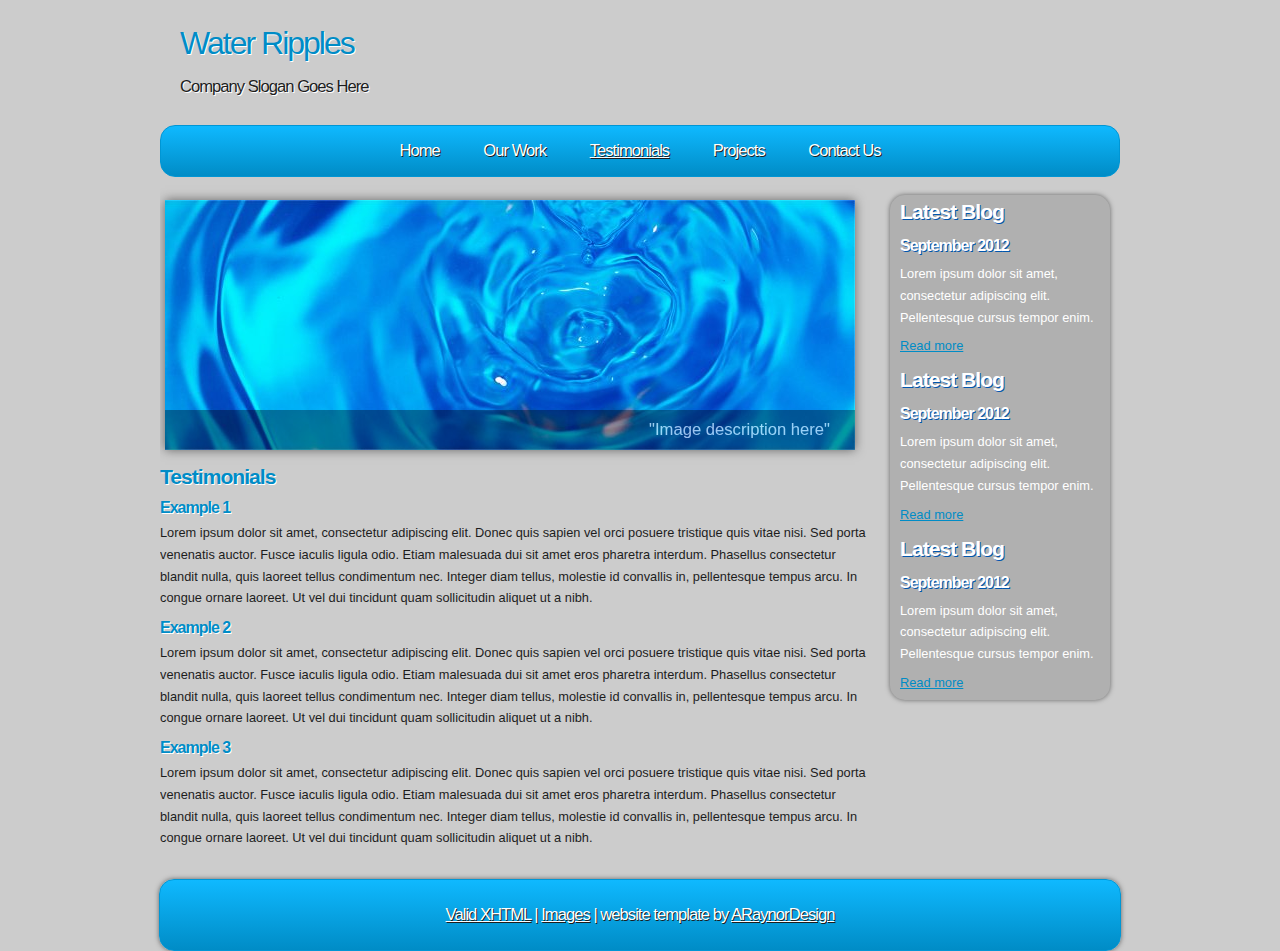
<file: testimonials.html>
<!DOCTYPE html PUBLIC "-//W3C//DTD XHTML 1.1//EN" "http://www.w3.org/TR/xhtml11/DTD/xhtml11.dtd">
<html xmlns="http://www.w3.org/1999/xhtml" xml:lang="en">

<head>
  <title>ARaynorDesign Template</title>
  <meta name="description" content="free website template" />
  <meta name="keywords" content="enter your keywords here" />
  <meta http-equiv="content-type" content="text/html; charset=utf-8" />
  <meta http-equiv="X-UA-Compatible" content="IE=9" />
  <link rel="stylesheet" type="text/css" href="css/style.css" />
  <script type="text/javascript" src="js/jquery.min.js"></script>
  <script type="text/javascript" src="js/image_slide.js"></script>
</head>

<body>
  <div id="main">	
	<div id="site_content">
      <div id="site_heading">
	    <h1>Water Ripples</h1>	
	    <h2>Company Slogan Goes Here</h2>
	  </div><!--close site_heading-->
	  <div id="header">
	    <div id="menubar">
          <ul id="menu">
            <li><a href="index.html">Home</a></li>
            <li><a href="ourwork.html">Our Work</a></li>
            <li class="current"><a href="testimonials.html">Testimonials</a></li>
            <li><a href="projects.html">Projects</a></li>
            <li><a href="contact.html">Contact Us</a></li>
          </ul>
        </div><!--close menubar-->
      </div><!--close header-->	  			  
	  <div id="content">
	    
		<div id="banner_image">
          <ul class="slideshow">
            <li class="show"><img width="690" height="250" src="images/slide1.jpg" alt="&quot;Image description here&quot;" /></li>
            <li><img width="690" height="250" src="images/slide2.jpg" alt="&quot;Image description here&quot;" /></li>
          </ul>  
	    </div><!--close banner_image-->	  
		
		<div class="content_item">
          <h2>Testimonials</h2>
		  <h3>Example 1</h3>
	      <p>Lorem ipsum dolor sit amet, consectetur adipiscing elit. Donec quis sapien vel orci posuere tristique quis vitae nisi. Sed porta venenatis auctor. Fusce iaculis ligula odio. Etiam malesuada dui sit amet eros pharetra interdum. Phasellus consectetur blandit nulla, quis laoreet tellus condimentum nec. Integer diam tellus, molestie id convallis in, pellentesque tempus arcu. In congue ornare laoreet. Ut vel dui tincidunt quam sollicitudin aliquet ut a nibh.</p>           
	      <h3>Example 2</h3>
	      <p>Lorem ipsum dolor sit amet, consectetur adipiscing elit. Donec quis sapien vel orci posuere tristique quis vitae nisi. Sed porta venenatis auctor. Fusce iaculis ligula odio. Etiam malesuada dui sit amet eros pharetra interdum. Phasellus consectetur blandit nulla, quis laoreet tellus condimentum nec. Integer diam tellus, molestie id convallis in, pellentesque tempus arcu. In congue ornare laoreet. Ut vel dui tincidunt quam sollicitudin aliquet ut a nibh.</p>	  
	      <h3>Example 3</h3>
	      <p>Lorem ipsum dolor sit amet, consectetur adipiscing elit. Donec quis sapien vel orci posuere tristique quis vitae nisi. Sed porta venenatis auctor. Fusce iaculis ligula odio. Etiam malesuada dui sit amet eros pharetra interdum. Phasellus consectetur blandit nulla, quis laoreet tellus condimentum nec. Integer diam tellus, molestie id convallis in, pellentesque tempus arcu. In congue ornare laoreet. Ut vel dui tincidunt quam sollicitudin aliquet ut a nibh.</p> 
        </div><!--close content_item-->
	  </div><!--close content-->

      <div class="sidebar_container">  		  
		<div class="sidebar">
          <div class="sidebar_item">
            <h2>Latest Blog</h2>
			<h4>September 2012</h4>
            <p>Lorem ipsum dolor sit amet, consectetur adipiscing elit. Pellentesque cursus tempor enim.</p>
		      <a href="#">Read more</a>
           </div><!--close sidebar_item--> 
         </div><!--close sidebar-->     		
	    <div class="sidebar">
          <div class="sidebar_item">
            <h2>Latest Blog</h2>
		  	<h4>September 2012</h4>
            <p>Lorem ipsum dolor sit amet, consectetur adipiscing elit. Pellentesque cursus tempor enim.</p>
		      <a href="#">Read more</a>
          </div><!--close sidebar_item--> 
        </div><!--close sidebar-->  
		<div class="sidebar">
          <div class="sidebar_item">
            <h2>Latest Blog</h2>
			<h4>September 2012</h4>
            <p>Lorem ipsum dolor sit amet, consectetur adipiscing elit. Pellentesque cursus tempor enim.</p>
		      <a href="#">Read more</a>
          </div><!--close sidebar_item--> 
        </div><!--close sidebar-->  
      </div><!--close sidebar_container-->  		
    </div><!--close site_content-->	   
    <div id="footer">  
      <a href="http://validator.w3.org/check?uri=referer">Valid XHTML</a> | <a href="http://fotogrph.com/">Images</a> | website template by <a href="http://www.araynordesign.co.uk">ARaynorDesign</a>
    </div><!--close footer-->			
  </div><!--close main-->	
</body>
</html>
</file>
<file: css/style.css>
html
{ height: 100%;}

*
*
{ margin: 0;
  padding: 0;}

body
{ font: normal .80em arial, sans-serif;
  color: #1D1D1D;
  background: #ccc;}

p
{ padding: 0 0 10px 0;
  line-height: 1.7em;}
  
img
{ border: 0;}

h1, h2, h3, h4, h5, h6 
{ font: bold 175% arial, sans-serif;
  color: #008CC6;
  letter-spacing: -1px;
  text-shadow: 1px 1px #fff;
  padding: 5px 0 10px 0;}

h2
{ font: bold 165% arial, sans-serif;}

h3
{ font: bold 125% arial, sans-serif;
  padding: 0 0 5px 0;
  color: #008CC6;}

h4, h5, h6
{ margin: 0;
  padding: 0 0 5px 0;
  font: bold 110% arial, sans-serif;
  color: #1D1D1D;
  line-height: 1.5em;}

h5, h6
{ font: italic 95% arial, sans-serif;
  color: #1D1D1D;
  padding-bottom: 15px;}

h6
{ color: #362C20;}

a, a:hover
{ background: transparent;
  outline: none;
  text-decoration: underline;
  color: #5D5D5D;}

a:hover
{ text-decoration: underline;
  color: #1D1D1D;}
  
ul
{ margin: 0px 0 22px 0px;}

ul li
{ margin: 2px 0 15px 17px;}

#main, #header, #banner, #menubar, #site_content, #footer, #contact, #footer_content, #banner_image
{ margin-left: auto; 
  margin-right: auto;}
  
#header
{ height: 50px;}
  
#site_heading
{ height: 85px;
  width: 240px;
  margin-bottom: 20px;
  padding-left: 20px;}  
  
#site_heading H1
{ width: 920px;
  font: normal 250% arial, sans-serif;
  text-shadow: 1px 1px #fff;
  letter-spacing: -2px;}
  
#site_heading H2
{ width: 920px;
  font: normal 130% arial, sans-serif;
  color: #1d1d1d;
  text-shadow: 1px 1px #fff;
  letter-spacing: -1px;}  
  
#menubar
{ width: 958px;
  height: 35px;
  padding-top: 15px;
  text-align: center; 
  margin: 0 auto;
  background: #008CC6;
  background: -moz-linear-gradient(#0FB9FF, #008CC6);
  background: -o-linear-gradient(#0FB9FF, #008CC6);
  background: -webkit-linear-gradient(#0FB9FF, #008CC6);
  border-radius: 15px 15px 15px 15px;
  -moz-border-radius: 15px 15px 15px 15px;
  -webkit-border: 15px 15px 15px 15px;
  border: 1px solid #0096D4;} 

ul#menu
{ 
  margin: 0;}

ul#menu li
{ padding: 0 0 0 0px;
  list-style: none;
  margin: 2px 0 0 0;
  display: inline;
  background: transparent;}

ul#menu li a
{ font-size: 130%;
  letter-spacing: -1px;
  height: 35px;
  padding: 15px 20px 0 20px;
  text-align: center;
  color: #FFF;
  text-shadow: 1px 1px #1d1d1d;
  text-decoration: none;
  background: transparent;} 

ul#menu li.current
{ margin: 2px 0 0 0;}

ul#menu li.current a
{ text-decoration: underline;}

ul#menu li a:hover
{ text-decoration: underline;}

#site_content
{ width: 960px;
  overflow: hidden;
  padding-top: 20px;}   

#content
{ text-align: left;
  width: 710px;
  margin: 5px 0 20px 0;
  padding: 20px 20px 0 0;
  float: left;}
  
.content_item
{ width: 710px; }

.content_image
{ width: 134px;
  height: 134px;
  margin: 20px 0 20px 5px;
  float: left;
  border: 1px solid #DDD;
  -webkit-box-shadow: rgba(0, 0, 0, 0.5) 0px 0px 10px;
  -moz-box-shadow: rgba(0, 0, 0, 0.5) 0px 0px 10px;
  box-shadow: rgba(0, 0, 0, 0.5) 0px 0px 10px}
  
.content_text
{ width: 520px;
  float: right;
  margin-top: 20px;
  padding-left: 20px;}

#banner_image 
{ width: 690px;
  height: 250px;
  margin: 0 0 15px 5px;
  float: left;
  -webkit-box-shadow: rgba(0, 0, 0, 0.5) 0px 0px 10px;
  -moz-box-shadow: rgba(0, 0, 0, 0.5) 0px 0px 10px;
  box-shadow: rgba(0, 0, 0, 0.5) 0px 0px 10px}

/* styling for the slideshow on the homepage */
ul.slideshow {
  list-style: none;
  width: 690px;
  height: 250px;
  overflow: hidden;
  position: relative;
  padding: 0;}
  
ul.slideshow li {
  position: absolute;
  margin: 0;
  padding: 0;
  left: 0;
  right: 0;}
 
ul.slideshow li.show {
  z-index: 500;}
 
ul img {
  border: none;}
 
#slideshow-caption {
  width: 710px;
  text-align: right;
  height: 40px;
  position: absolute;
  bottom: 0;
  left: 0; 
  z-index: 500;}
 
#slideshow-caption .slideshow-caption-container {
  background: transparent url(../images/transparent.png) repeat;  
  padding: 10px 45px 12px 25px;   
  z-index: 1000;}
 
#slideshow-caption p {
  padding: 0;
  font: normal 130% arial, sans-serif;
  color: #FFF;} 

.sidebar_container
{ float: left;
  width: 220px;
  margin: 20px 0 20px 0;
  background: #B0B0B0;
  border-radius: 15px 15px 15px 15px;
  -moz-border-radius: 15px 15px 15px 15px;
  -webkit-border: 15px 15px 15px 15px;
  -webkit-box-shadow: rgba(0, 0, 0, 0.5) 0px 0px 5px;
  -moz-box-shadow: rgba(0, 0, 0, 0.5) 0px 0px 5px;
  box-shadow: rgba(0, 0, 0, 0.5) 0px 0px 5px;}

.sidebar
{ float: right;
  width: 210px;
  padding-left: 10px;
  margin-bottom: 10px;}

.sidebar_item
{ font: normal 100% arial, sans-serif;
  padding: 0 15px 0 0;
  width: 201px;}

.sidebar h2
{ color: #fff;
text-shadow: 1px 1px #0056AE;}  
  
.sidebar h4
{ font-size: 125%;
  color: #FFF;
  text-shadow: 1px 1px #0056AE;}

.sidebar p
{ color: #FFF;}

.sidebar a
{ color: #008CC6;}

.sidebar a:hover
{ text-decoration: none;}

.sidebar ul li, .sidebar ul li.selected
{ list-style: none; 
  margin: 15px 0;
  padding: 0;}

.sidebar li.selected, .sidebar li:hover
{ color: #5D5D5D;
  text-decoration: none;} 
  
#footer
{ font-size: 130%;
  letter-spacing: -1px;
  padding: 25px 20px 0 20px;
  margin: 0 auto;
  width: 920px;
  height: 45px;
  text-align: center; 
  color: #FFF;
  text-shadow: 1px 1px #1d1d1d;
  background: #008CC6;
  background: -moz-linear-gradient(#0FB9FF, #008CC6);
  background: -o-linear-gradient(#0FB9FF, #008CC6);
  background: -webkit-linear-gradient(#0FB9FF, #008CC6);
  border-radius: 15px 15px 15px 15px;
  -moz-border-radius: 15px 15px 15px 15px;
  -webkit-border: 15px 15px 15px 15px;
  border: 1px solid #0096D4;
  -webkit-box-shadow: rgba(0, 0, 0, 0.5) 0px 0px 5px;
  -moz-box-shadow: rgba(0, 0, 0, 0.5) 0px 0px 5px;
  box-shadow: rgba(0, 0, 0, 0.5) 0px 0px 5px;
}

#footer a, #footer a:hover
{ color: #FFF;
  text-decoration: underline;}

#footer a:hover
{ text-decoration: none;}
</file>
<file: css/style2.css>
.red
  {
    font-size: 30px;
    font-weight: 900;
    font-family: 璅蹱扑擃�;
    color: red;
  }
  .center
  {
    text-align: center;
  }
</file>
